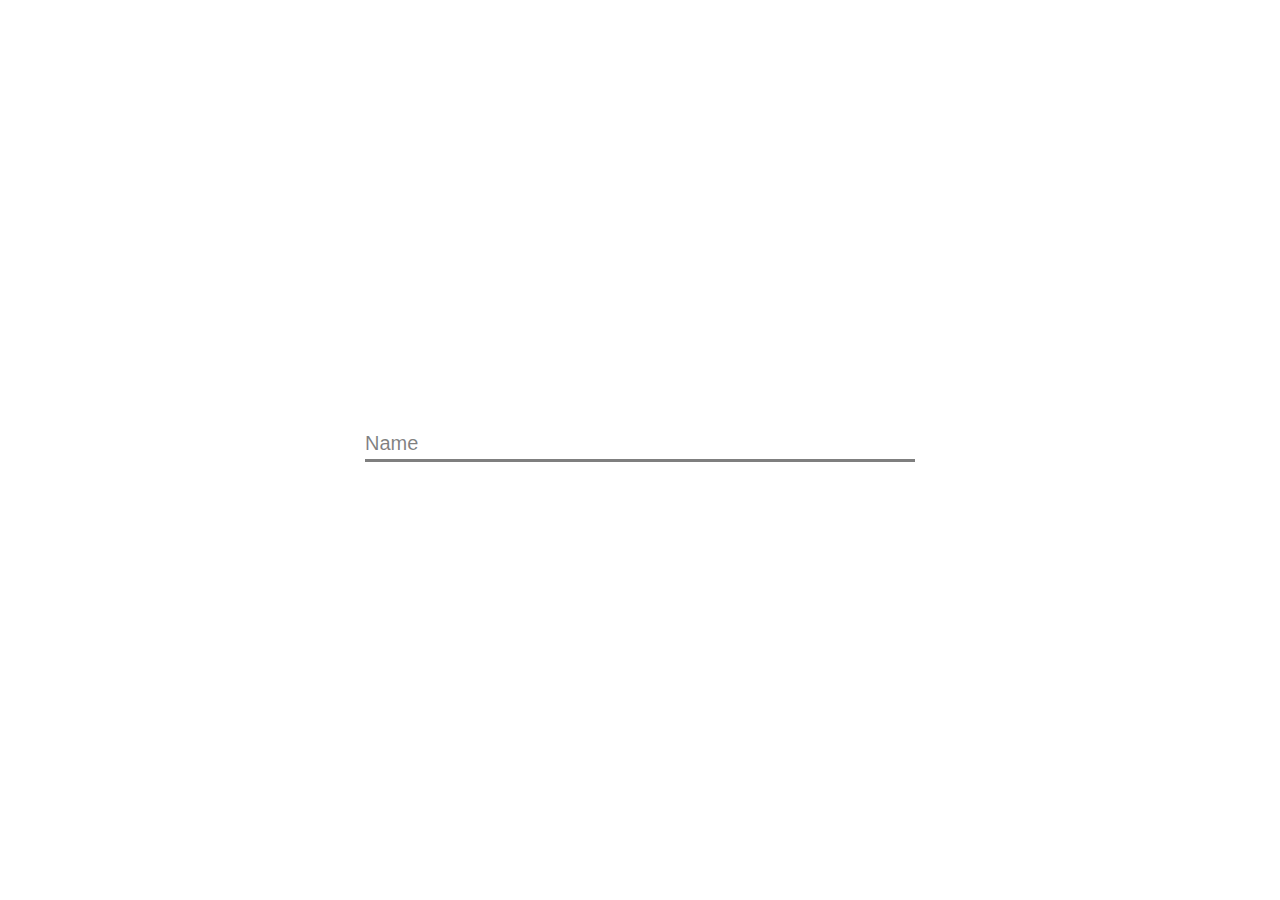
<file: textest.html>
<!DOCTYPE html>
<html lang="en">
<head>
    <meta charset="UTF-8">
    <title>Title</title>
    <link rel="stylesheet" href="scss/text.css">

</head>
<body>

<div class="centered">
    <div class="group">
        <input class="textl" type="text" id="name" required="required"/>
        <label class="textl" for="name">Name</label>
        <div class="bar"></div>
    </div>
</div>
</body>
</html>
</file>
<file: scss/text.css>
* {
  box-sizing: border-box; }

body {
  background: white; 
  font-family: 'Trebuchet MS', 'Lucida Sans Unicode', 'Lucida Grande', 'Lucida Sans', Arial, sans-serif;
}

.centered {
  width: 550px;
  height: 110px;
  margin: auto;
  position: absolute;
  top: 0;
  bottom: 0;
  left: 0;
  right: 0; }

.group {
  width: 100%;
  height: 110px;
  overflow: hidden;
  position: relative;
  display: inline-block; 
}

label.textl {
  position: absolute;
  top: 36.6666666667px;
  color: rgba(0, 0, 0, 0.5);
  cursor: text;
  transition: .25s ease; 
  font-size: 20px;
}

input.textl {
  display: block;
  width: 100%;
  padding-top: 36.6666666667px;
  border: none;
  border-radius: 0;
  color: black;
  background: white;
  font-size: 22px;
  transition: .3s ease; }
  input.textl:valid ~ label {
    top: 0;
    color: rgba(0, 0, 0, 0.6); }
  input.textl:disabled {
    color: rgba(0, 0, 0, 0.6); }
    input.textl:disabled ~ label {
      top: 0;
      color: rgba(0, 0, 0, 0.5); }
    input.textl:disabled ~ bar {
      background-color: blue; }
  input.textl[type=date] {
    color: rgba(0, 0, 0, 0.6); }
    input.textl[type=date] ~ label {
      top: 0;
      color: rgba(0, 0, 0, 0.5); }
  input.textl:focus {
    outline: none; }
    input.textl:focus ~ label {
      top: 0;
      color: #2fcc71; }
    input.textl:focus ~ .bar:before {
      transform: translateX(0); }
  input.textl:-webkit-autofill {
    -webkit-box-shadow: 0 0 0px 1000px white inset;
    -webkit-text-fill-color: black !important; }

.bar {
  background: rgba(0, 0, 0, 0.5);
  content: '';
  width: 100%;
  height: 3px;
  transition: .3s ease;
  position: relative; }
  .bar:before {
    content: '';
    position: absolute;
    width: 100%;
    height: 150%;
    background: #2fcc71;
    transform: translateX(-100%); }

::selection {
  background: rgba(47, 204, 113, 0.3); }

/*# sourceMappingURL=text.css.map */
</file>
